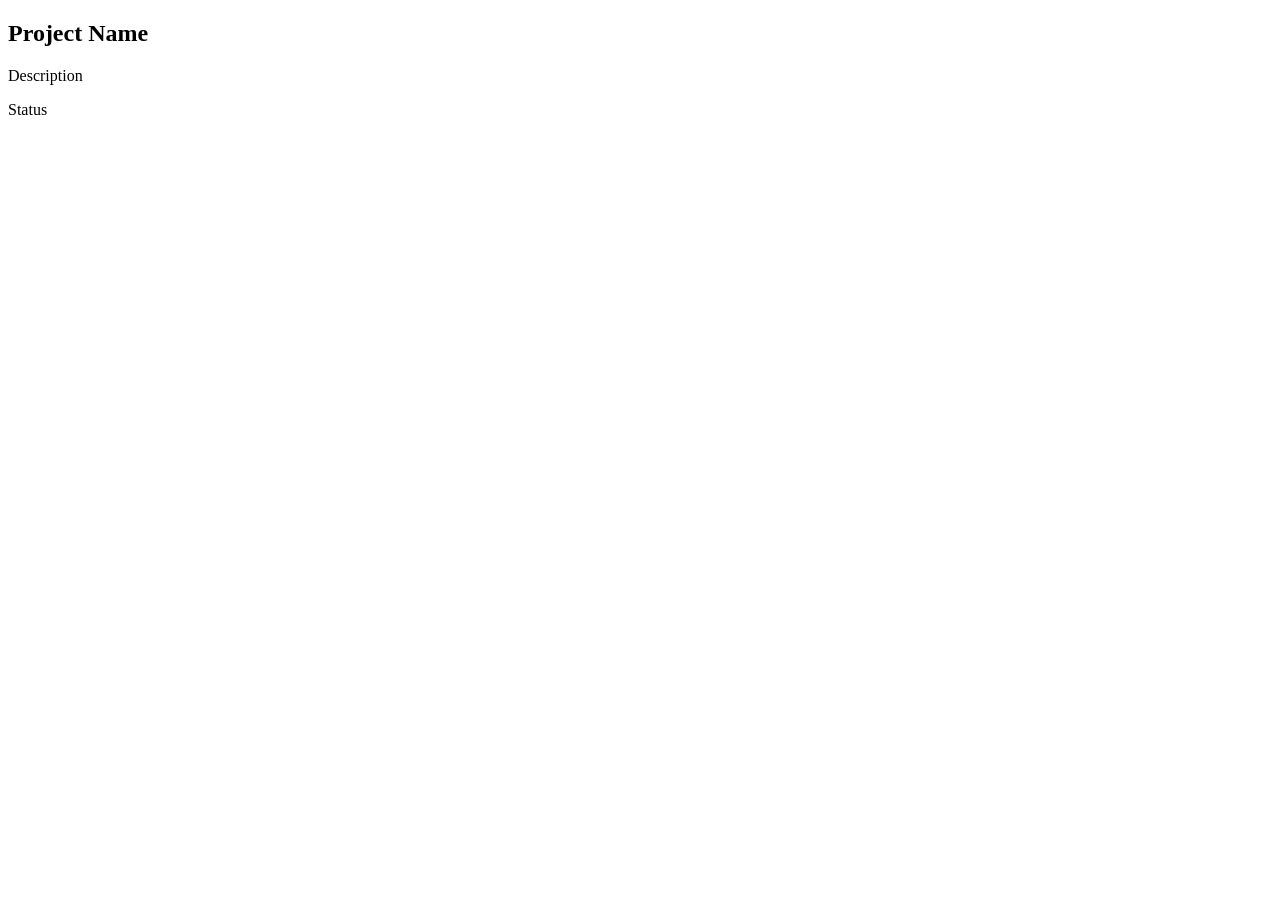
<file: src/main/resources/templates/index.html>
<!DOCTYPE html>
<html lang="en" xmlns:th="http://www.thymeleaf.org">
    <head th:replace="layout :: head('projects')"></head>
    <body>
    <div th:replace="layout :: header"></div>
    <div th:replace="layout :: nav"></div>
        <section>
            <div class="container wrapper">
                <div class="project-list">
                    <div th:each="project : ${projects}" class="project">
                        <h2><a th:href="@{|/projects/${project.id}/|}" th:text="${project.name}">Project Name</a></h2>
                        <p th:href="@{|/projects/${project.id}|}" th:text="${project.description}">Description</p>
                        <span th:href="@{|/projects/${project.id}|}" th:class="tag" th:classappend="${#strings.toLowerCase(project.status)}" th:text="${#strings.toUpperCase(project.status).replace('_', ' ')}">Status</span>
                    </div>
                </div>
            </div>
        </section>
    </body>
</html>
</file>
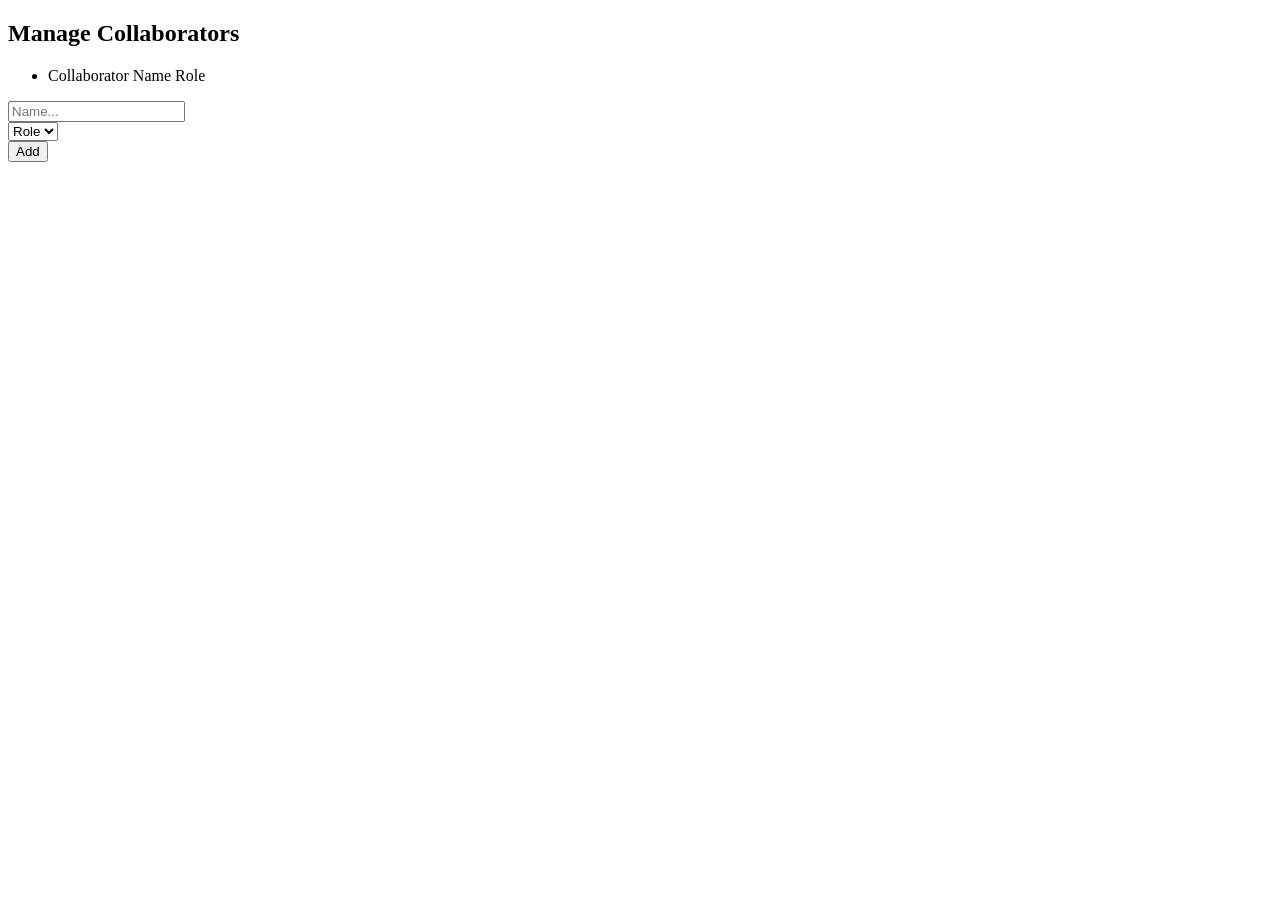
<file: src/main/resources/templates/collaborator/index.html>
<!DOCTYPE html>
<html lang="en" xmlns:th="http://www.thymeleaf.org">
    <head th:replace="layout :: head('add collaborator')"></head>
    <body>
    <div th:replace="layout :: header"></div>
    <div th:replace="layout :: nav"></div>
        <section>
            <div class="container wrapper">
                <form th:action="@{/collaborators}" method="post" th:object="${collaborator}">
                    <h2>Manage Collaborators</h2>
                    <ul th:each="collaborator : ${collaborators}" class="checkbox-list">
                        <li class="collaborator-list">
                            <a th:href="@{|/collaborators/${collaborator.id}/edit|}" th:text="${collaborator.name}" class="primary">Collaborator Name</a>
                            <span th:text="${collaborator.role.name}">Role</span>
                        </li>
                    </ul>
                    <div class="actions add-new-collaborator">
                        <input type="hidden" th:field="*{id}"/>
                        <input type="text" th:field="*{name}" placeholder="Name..."/>
                        <div class="custom-select">
                            <span class="dropdown-arrow"></span>
                            <select th:field="*{role.id}">
                                <!--<option value="" th:text="Role...">Role</option>-->
                                <option th:each="role : ${roles}" th:value="${role.id}" th:text="${role.name}">Role</option>
                            </select>
                        </div>
                        <button type="submit" class="button">Add</button>
                    </div>
                </form>
            </div>
        </section>
    </body>
</html>
</file>
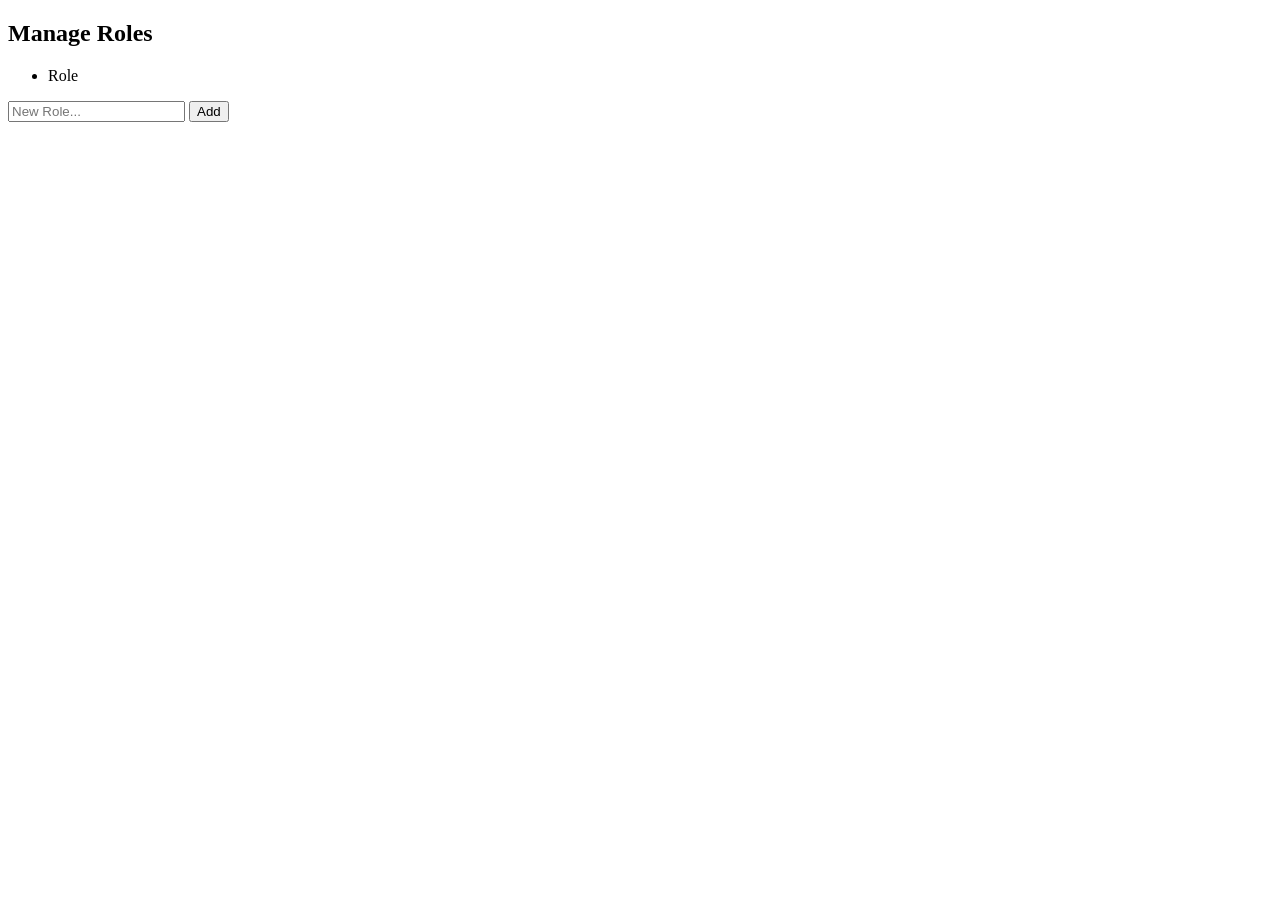
<file: src/main/resources/templates/role/index.html>
<!DOCTYPE html>
<html lang="en" xmlns:th="http://www.thymeleaf.org">
    <head th:replace="layout :: head('roles')"></head>
    <body>
    <div th:replace="layout :: header"></div>
    <div th:replace="layout :: nav"></div>
        <section>
            <div class="container wrapper">
                <form th:action="@{/roles}" method="post" th:object="${role}">
                    <h2>Manage Roles</h2>
                    <div class="role">
                        <ul th:each="role : ${roles}" class="checkbox-list">
                            <li class="role-list"><a th:href="@{|/roles/${role.id}/edit|}" th:text="${role.name}">Role</a></li>
                        </ul>
                    </div>
                    <div class="actions add-new-role">
                        <input type="hidden" th:field="*{id}"/>
                        <input type="text" th:field="*{name}" placeholder="New Role..."/>
                        <button type="submit" class="button">Add</button>
                    </div>
                </form>
            </div>
        </section>
    </body>
</html>
</file>
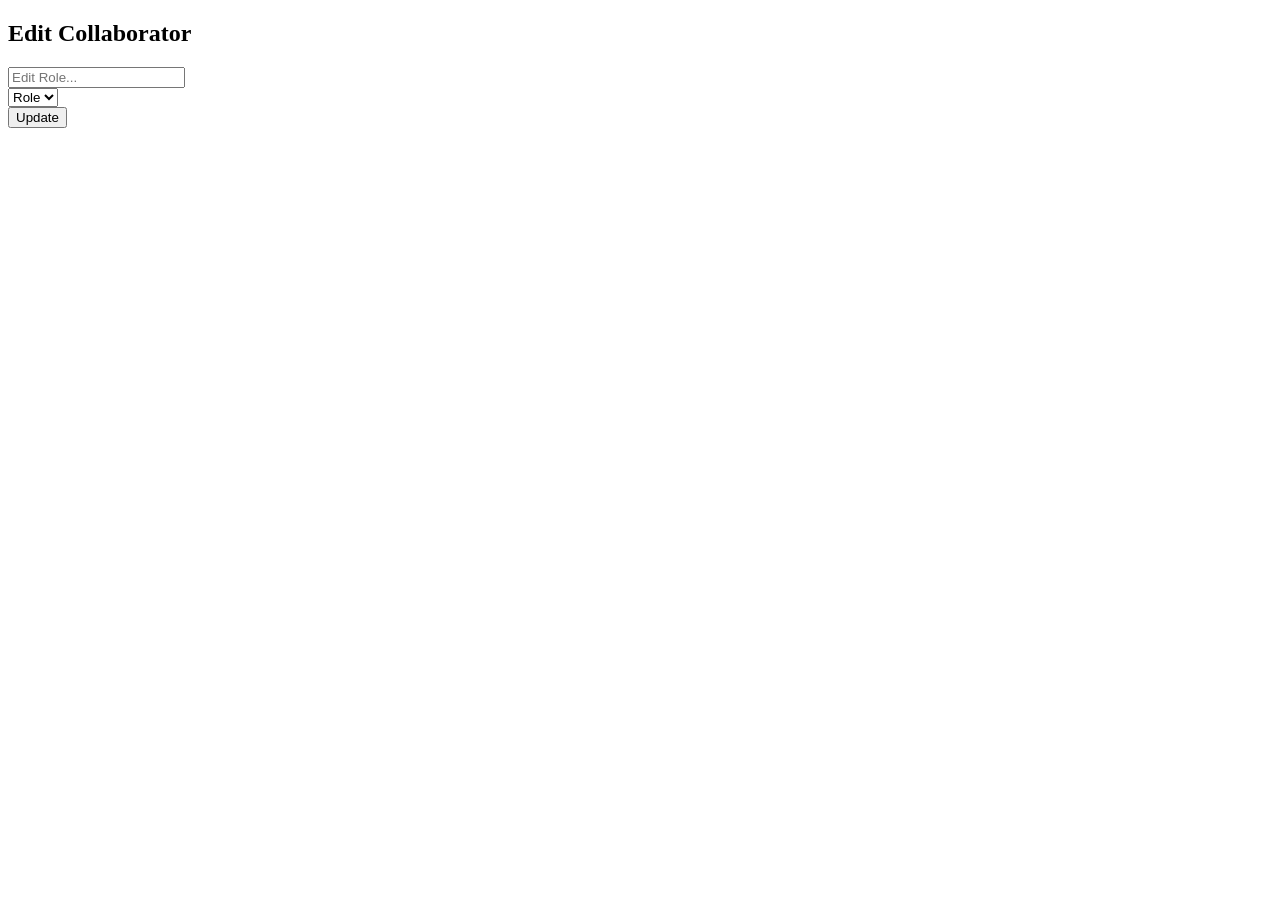
<file: src/main/resources/templates/collaborator/details.html>
<!DOCTYPE html>
<html lang="en" xmlns:th="http://www.thymeleaf.org">
<head th:replace="layout :: head('edit collaborator')"></head>
<body>
<div th:replace="layout :: header"></div>
<div th:replace="layout :: nav"></div>
<section>
    <div class="container wrapper">
        <form th:action="@{|/collaborators/${collaborator.id}/edit|}" method="post" th:object="${collaborator}">
            <h2 th:text="${heading}">Edit Collaborator</h2>
            <div class="actions edit-collaborator">
                <input type="hidden" th:field="*{id}"/>
                <input type="text" th:field="*{name}" placeholder="Edit Role..."/>
                <div class="custom-select">
                    <span class="dropdown-arrow"></span>
                    <select th:field="*{role.id}">
                        <option th:each="role : ${roles}" th:value="${role.id}" th:text="${role.name}">Role</option>
                    </select>
                </div>
                <button th:text="${submit}" type="submit" class="button">Update</button>
            </div>
        </form>
    </div>
</section>
</body>
</html>
</file>
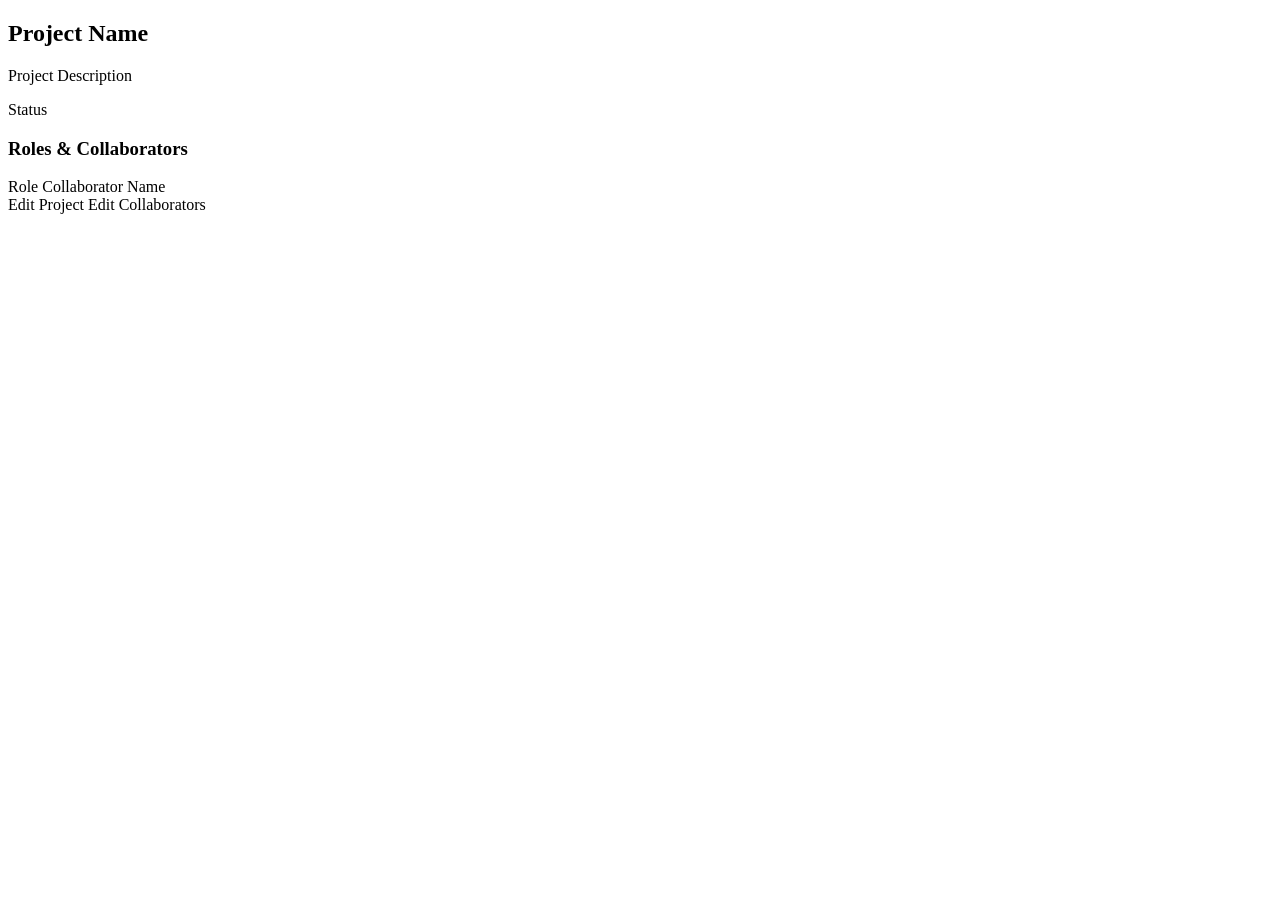
<file: src/main/resources/templates/project/details.html>
<!DOCTYPE html>
<html lang="en" xmlns:th="http://www.thymeleaf.org">
    <head th:replace="layout :: head('project details')"></head>
    <body>
    <div th:replace="layout :: header"></div>
    <div th:replace="layout :: nav"></div>
        <section>
            <div class="container wrapper">
                <div class="project-list single">
                    <div class="project">
                        <h2 th:text="${project.name}">Project Name</h2>
                        <p th:text="${project.description}">Project Description</p>
                        <span th:class="tag" th:classappend="${#strings.toLowerCase(project.status)}" th:text="${#strings.toUpperCase(project.status).replace('_', ' ')}">Status</span>
                    </div>
                    <div class="roles-collaborators">
                        <h3>Roles &amp; Collaborators</h3>
                        <div th:each="entry : ${rolesAssignment}" class="list-item">
                            <span th:text="${entry.key.name}" class="primary">Role</span>
                            <span th:text="${entry.value.name}" class="secondary">Collaborator Name</span>
                        </div>
                    </div>
                    <div class="actions">
                        <a class="button" th:action="@{|/projects/${project.id}/edit|}" th:href="@{|/projects/${project.id}/edit|}">Edit Project</a>
                        <a class="button" th:action="@{|/projects/${project.id}/collaborators|}" th:href="@{|/projects/${project.id}/collaborators|}">Edit Collaborators</a>
                    </div>
                </div>
            </div>
        </section>
    </body>
</html>
</file>
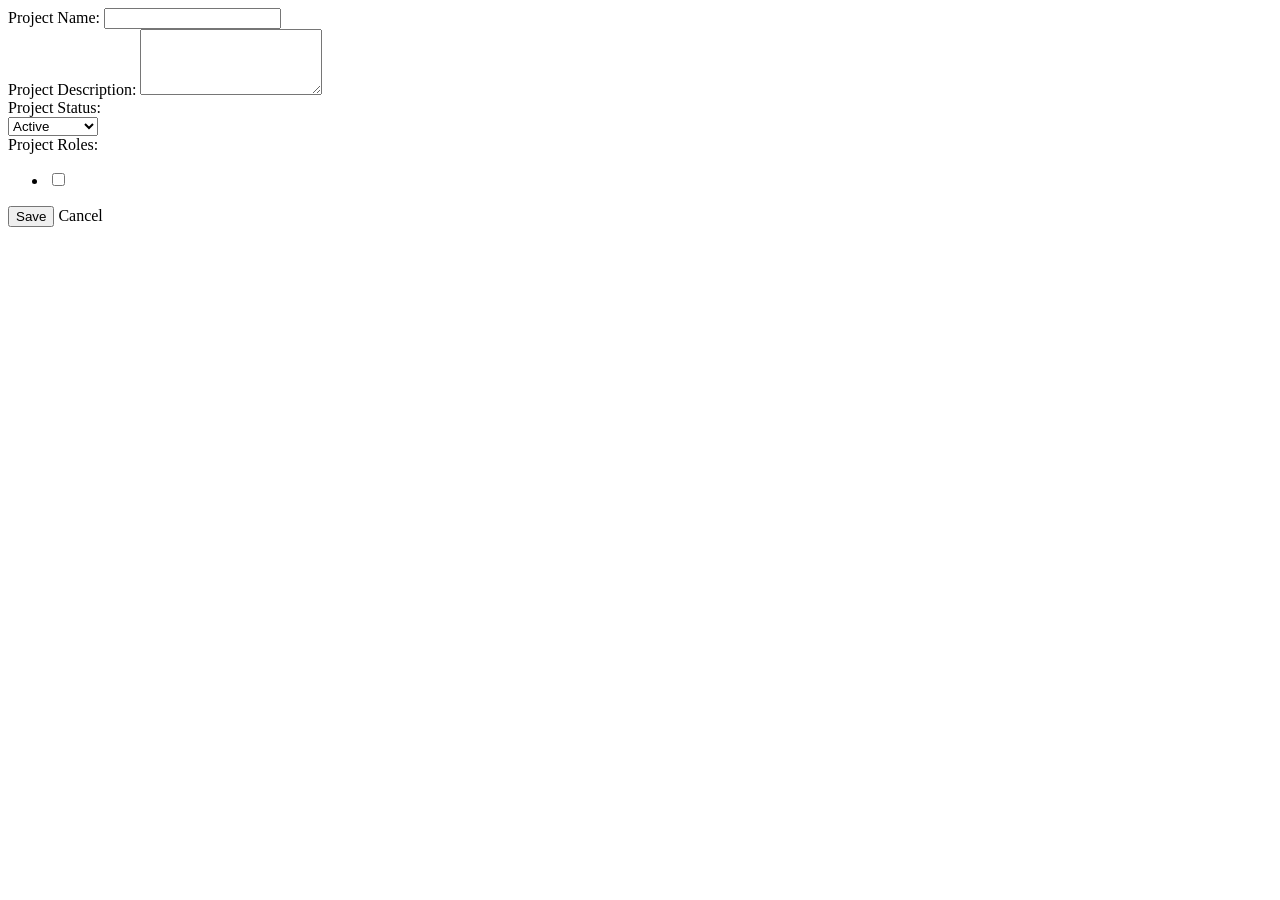
<file: src/main/resources/templates/project/edit_project.html>
<!DOCTYPE html>
<html lang="en" xmlns:th="http://www.thymeleaf.org">
<head th:replace="layout :: head('edit project')"></head>
<body>
<div th:replace="layout :: header"></div>
<div th:replace="layout :: nav"></div>
<section>
    <div class="container wrapper">
        <form th:action="@{${action}}" method="post" th:object="${project}">
            <div>
                <input type="hidden" th:field="*{id}"/>
                <ul style="display: none">
                    <li th:each="colab: *{collaborators}">
                        <input type="hidden" th:field="*{collaborators[__${colabStat.index}__].id}" th:value="${colab.id}"/>
                    </li>
                </ul>
                <label for="project_name"> Project Name:</label>
                <input type="text" th:field="*{name}" name="project_name"/>
            </div>
            <div>
                <label for="project_description">Project Description:</label>
                <textarea rows="4" th:field="*{description}" name="project_description"></textarea>
            </div>
            <div>
                <label for="project_status">Project Status:</label>
                <div class="custom-select">
                    <span class="dropdown-arrow"></span>
                    <select th:field="*{status}" name="project_status">
                        <option th:classappend="${#strings.toLowerCase(project.status)}" value="active">Active</option>
                        <option th:classappend="${#strings.toLowerCase(project.status)}" value="archived">Archived</option>
                        <option th:classappend="${#strings.toLowerCase(project.status)}" value="not_started">Not Started</option>
                    </select>
                </div>
            </div>
            <div>
                <label for="project_roles">Project Roles:</label>
                <ul class="checkbox-list">
                    <li th:each="role, roleStat : ${roles}">
                        <input type="checkbox" th:field="*{rolesNeeded}" th:value="${role.id}"/>
                        <span class="primary" th:text="${role.name}"></span>
                    </li>
                </ul>
            </div>
            <div class="actions">
                <button type="submit" class="button">Save</button>
                <a th:href="@{/}" class="button button-secondary">Cancel</a>
            </div>
        </form>
    </div>
</section>
</body>
</html>
</file>
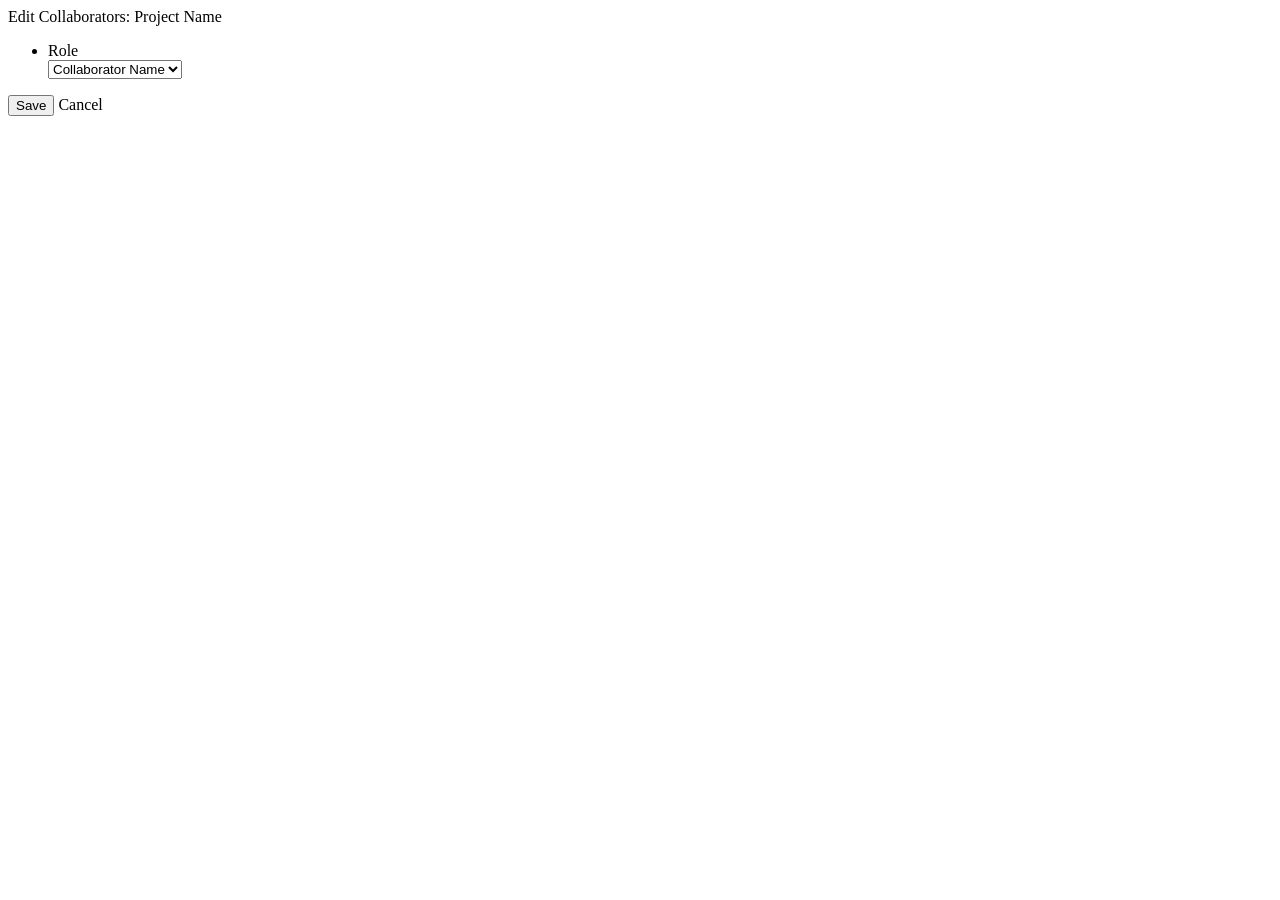
<file: src/main/resources/templates/project/project_collaborators.html>
<!DOCTYPE html>
<html lang="en" xmlns:th="http://www.thymeleaf.org" xmlns="http://www.w3.org/1999/html">
    <head th:replace="layout :: head('edit collaborators')"></head>
    <body>
    <div th:replace="layout :: header"></div>
    <div th:replace="layout :: nav"></div>
        <section>
            <div class="container wrapper">
                <form th:action="@{|/projects/${project.id}/collaborators|}" method="post" th:object="${project}">
                    <input type="hidden" th:field="*{id}"/>
                    <input type="hidden" th:field="*{description}"/>
                    <input type="hidden" th:field="*{name}"/>
                    <input type="hidden" th:field="*{status}"/>
                    <label th:text="${heading}">Edit Collaborators: Project Name</label>
                    <ul class="checkbox-list">
                        <li th:each="role : *{rolesNeeded}"><span th:text="${role.name}" class="primary">Role</span>
                            <input type="hidden" th:field="*{rolesNeeded[__${roleStat.index}__].id}" th:value="${role.id}"/>
                            <div class="custom-select">
                                <span class="dropdown-arrow"></span>
                                <select th:field="*{collaborators}">
                                    <option th:each="collaborator : ${role.collaborators}" th:value="${collaborator.id}" th:text="${collaborator.name}">Collaborator Name</option>
                                </select>
                            </div>
                        </li>
                    </ul>
                    <div class="actions">
                        <button type="submit" class="button">Save</button>
                        <a th:href="@{|/projects/${project.id}|}" class="button button-secondary">Cancel</a>
                    </div>
                </form>
            </div>
        </section>
    </body>
</html>
</file>
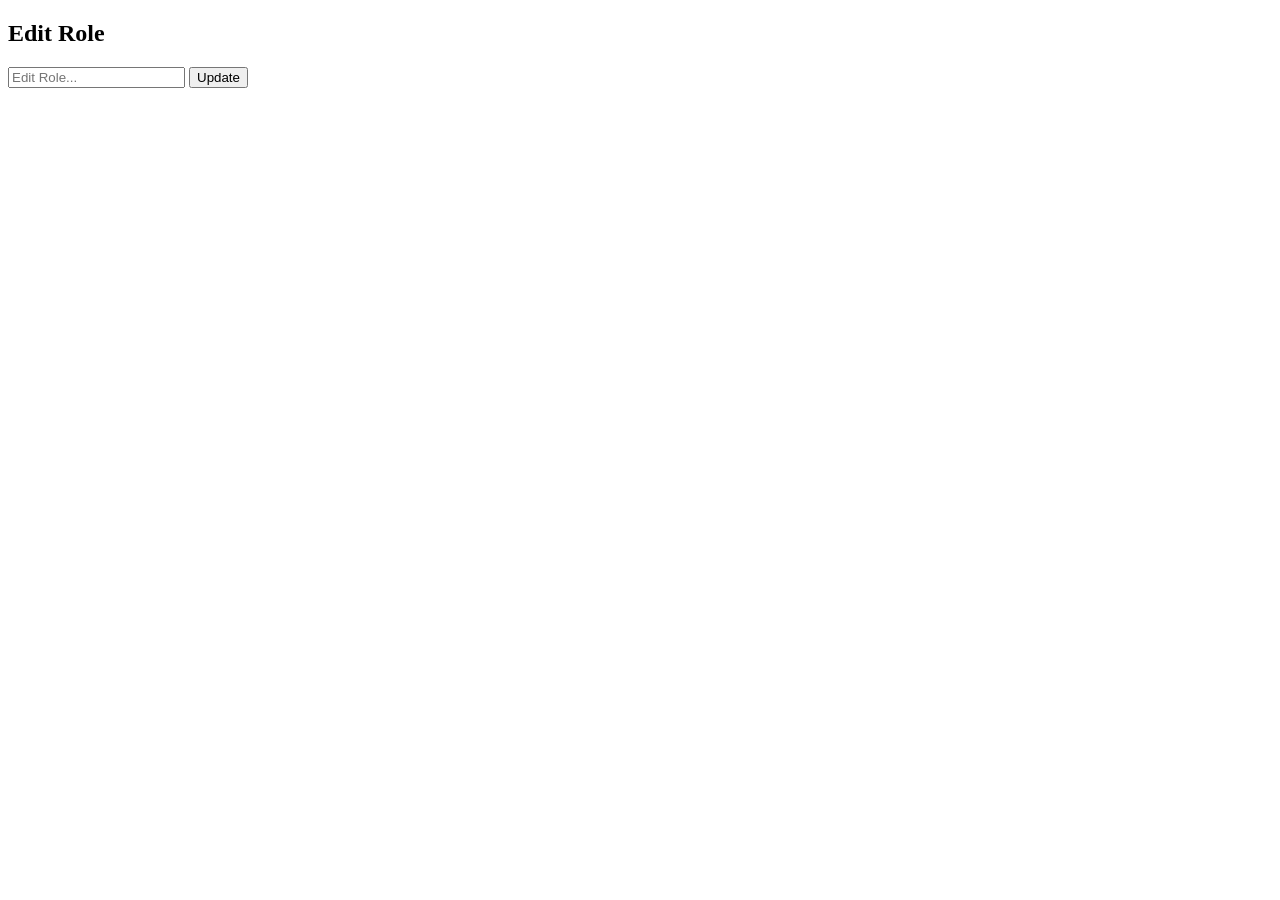
<file: src/main/resources/templates/role/details.html>
<!DOCTYPE html>
<html lang="en" xmlns:th="http://www.thymeleaf.org">
<head th:replace="layout :: head('edit role')"></head>
<body>
<div th:replace="layout :: header"></div>
<div th:replace="layout :: nav"></div>
<section>
    <div class="container wrapper">
        <form th:action="@{|/roles/${role.id}/edit|}" method="post" th:object="${role}">
            <h2 th:text="${heading}">Edit Role</h2>
            <div class="actions edit-role">
                <input type="hidden" th:field="*{id}"/>
                <input type="text" th:field="*{name}" placeholder="Edit Role..."/>
                <button th:text="${submit}" type="submit" class="button">Update</button>
            </div>
        </form>
    </div>
</section>
</body>
</html>
</file>
